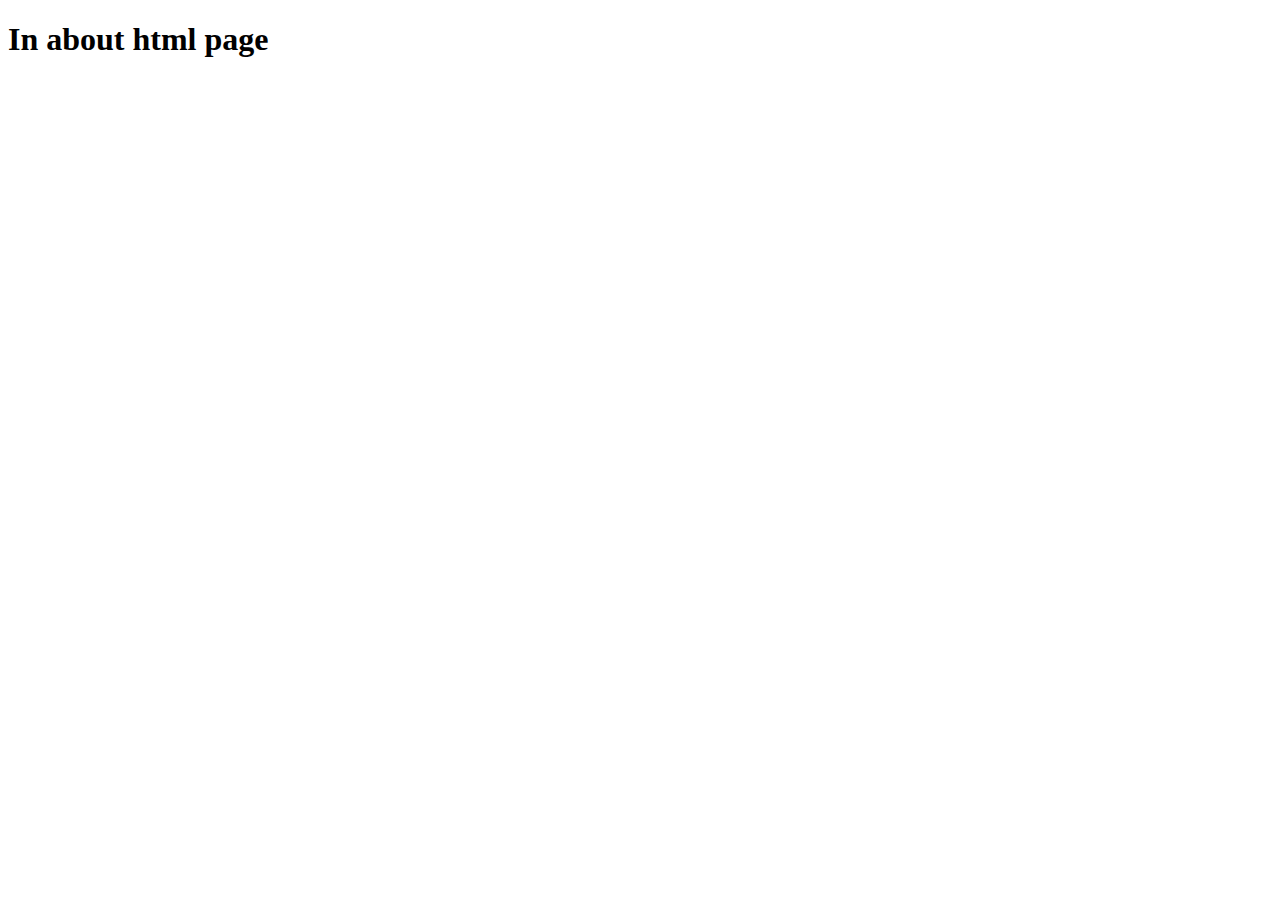
<file: About.html>
<!DOCTYPE html>
<html lang="en">
<head>
    <meta charset="UTF-8">
    <meta name="viewport" content="width=device-width, initial-scale=1.0">
    <title>Document</title>
</head>
<body>
    <h1>In about html page</h1>
   
    
</body>
</html>
</file>
